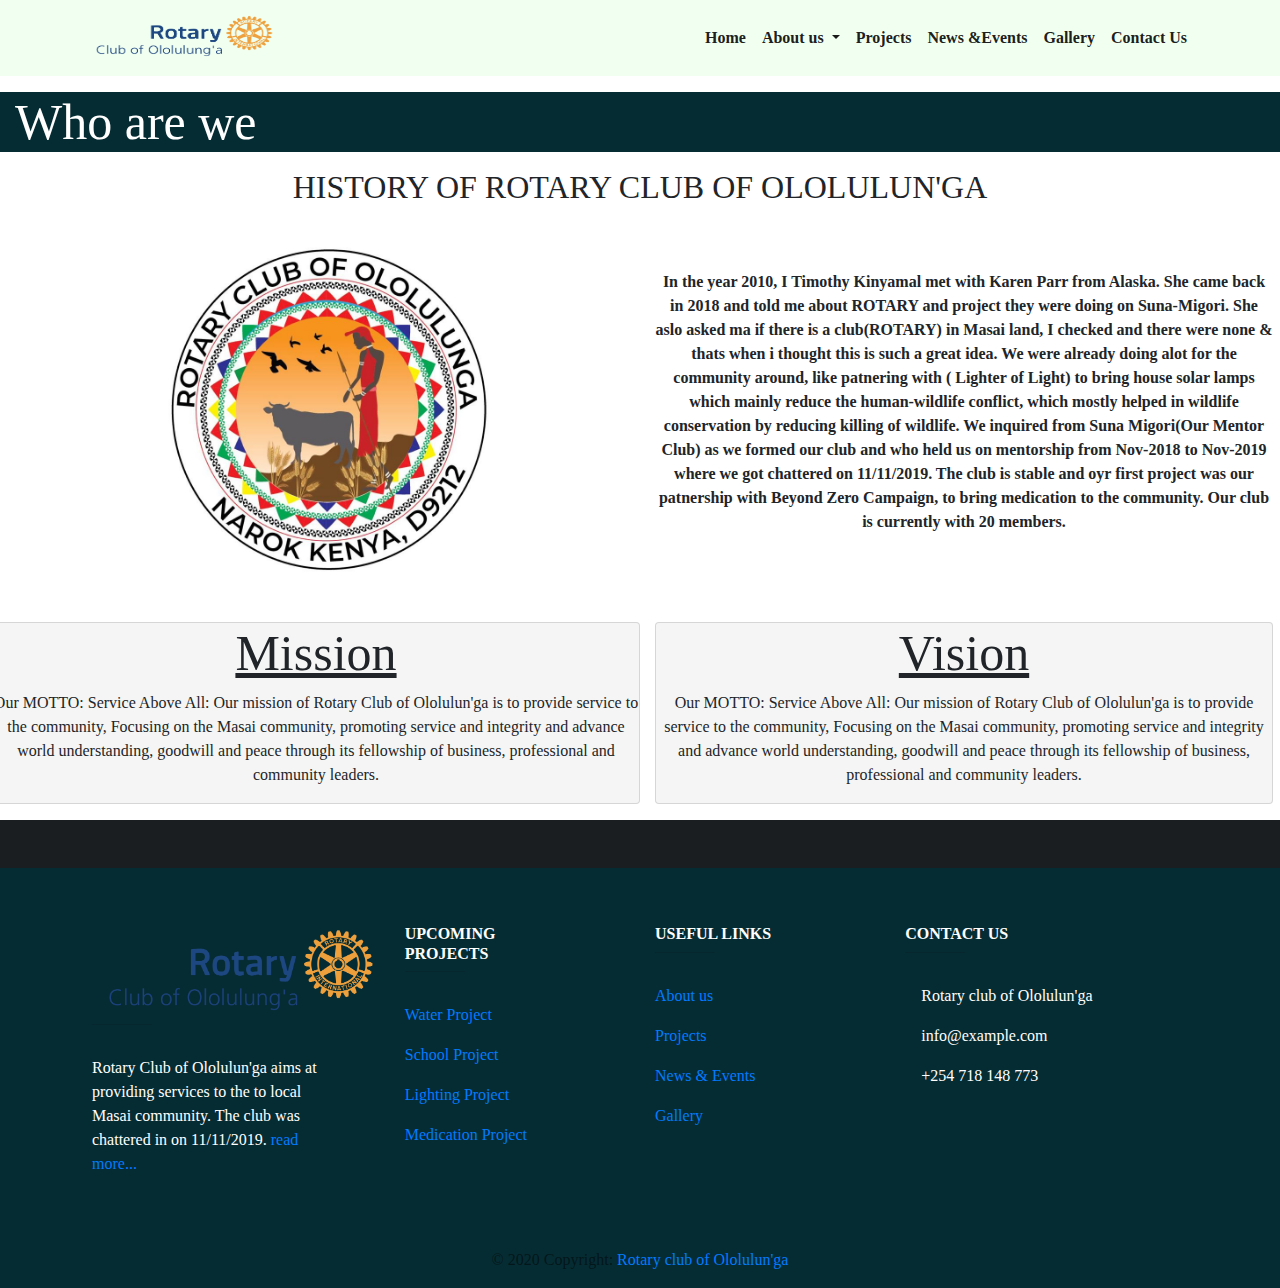
<file: RotaryProject/about_us.html>
<!DOCTYPE html>
<html lang="en">
<head>
    <meta charset="UTF-8">
    <meta name="viewport" content="width=device-width, initial-scale=1.0">
    <title>Title</title>
    <link rel="stylesheet" href="bootstrap-4.4.1-dist/css/bootstrap.css">
    <link rel="stylesheet" href="bootstrap-4.4.1-dist/css/bootstrap-grid.css">
    <link rel="stylesheet" href="bootstrap-4.4.1-dist/css/bootstrap-reboot.css">
    <link rel="stylesheet" href="css/main.css">
</head>
<body style="font-family:-apple-system, BlinkMacSystemFont">
<nav class="navbar navbar-expand-lg sticky-top navbar-light " style="font-weight: bold;">
    <div class="container">
        <a class="navbar-brand" href="#"><img src="images/Rotary.png" width="200" height="50"  alt="Logo"></a>
        <button class="navbar-toggler" type="button" data-toggle="collapse" data-target="#navbarSupportedContent" aria-controls="navbarSupportedContent" aria-expanded="false" aria-label="Toggle navigation">
            <span class="navbar-toggler-icon"></span>
        </button>
        <div class="collapse navbar-collapse" id="navbarSupportedContent">
            <ul class="navbar-nav ml-auto">
                <li class="nav-item active">
                    <a class="nav-link" href="index.html">Home <span class="sr-only">(current)</span></a>
                </li>
                <li class="nav-item active dropdown">
                    <a class="nav-link dropdown-toggle" href="#" id="navbarDropdown" role="button" data-toggle="dropdown" aria-haspopup="true" aria-expanded="false">
                        About us
                    </a>
                    <div class="dropdown-menu" aria-labelledby="navbarDropdown">
                        <a class="dropdown-item" href="about_us.html">History</a>
                        <a class="dropdown-item" href="#">Focus areas</a>
                    </div>
                </li>
                <li class="nav-item active">
                    <a class="nav-link" href="projects_initiatives.html">Projects</a>
                </li>
                <li class="nav-item active">
                    <a class="nav-link" href="news_events.html">News &Events</a>
                </li>
                <li class="nav-item active">
                    <a class="nav-link" href="gallery.html">Gallery</a>
                </li>
                <li class="nav-item active">
                    <a class="nav-link" href="contact_us.html">Contact Us</a>
                </li>
            </ul>
        </div>
    </div>
</nav>
<!--section-a-->
<section class="about-a">
    <div class="container-fluid" style="background-color: #062c33;color: white;font-family: -apple-system, BlinkMacSystemFont">
        <p>
            <h1>Who are we</h1>
        </p>
    </div>
</section>
<section class="about-b">
    <h2 style="text-align: center; text-underline: black;">HISTORY OF ROTARY CLUB OF OLOLULUN'GA</h2>
    <div class="row">
        <div class="col col-sm-6 col-md-6 col-lg-6 col-xl-6">
            <div class="pic">
                <img src="images/IMG-20200131-WA0002.jpg" alt="" style="height: 400px;width: 450px;max-height: 100%;">
                <div class="card" style="background-color: whitesmoke;">
                    <h1 style="text-align: center;"><u>Mission</u></h1>
                    <p>
                        Our MOTTO: Service Above All: Our mission of Rotary Club of Ololulun'ga is to
                        provide service to the community, Focusing on the Masai community, promoting service
                        and integrity and advance world understanding, goodwill and peace through its fellowship of business,
                        professional and community leaders.
                    </p>
                </div>
            </div>
        </div>
        <div class="col col-sm-6 col-md-6 col-lg-6 col-xl-6">
         <div class="word">
             <br>
             <br>
             <div>
                 <p style="font-size: 1em;font-weight: bold;">
                     In the year 2010, I Timothy Kinyamal met with Karen Parr from Alaska.
                     She came back in 2018 and told me about ROTARY and project they were doing on Suna-Migori.
                     She aslo asked ma if there is a club(ROTARY) in Masai land, I checked and there were none & thats
                     when i thought this is such a great idea. We were already doing alot for the community around, like
                     patnering with ( Lighter of Light) to bring house solar lamps which mainly reduce the human-wildlife
                     conflict, which mostly helped in wildlife conservation by reducing killing of wildlife. We inquired from
                     Suna Migori(Our Mentor Club) as we formed our club and who held us on mentorship from Nov-2018 to Nov-2019
                     where we got chattered on 11/11/2019. The club is stable and oyr first project was our patnership with Beyond
                     Zero Campaign, to bring medication to the community. Our club is currently with 20 members.
                 </p>
             </div>
             <br>
             <br>
             <br>
             <div class="card" style="background-color: whitesmoke;">
                 <h1 style="text-align: center;"><u>Vision</u></h1>
                 <p>
                     Our MOTTO: Service Above All: Our mission of Rotary Club of Ololulun'ga is to
                     provide service to the community, Focusing on the Masai community, promoting service
                     and integrity and advance world understanding, goodwill and peace through its fellowship of business,
                     professional and community leaders.
                 </p>
             </div>
         </div>
        </div>
    </div>
</section>
<section class="footer">
    <!-- Footer -->
    <footer class="page-footer font-small lighten-5">

        <div style="background-color: #1b1e21;">
            <div class="container">

                <!-- Grid row-->
                <div class="row py-4 d-flex align-items-center">

                    <!-- Grid column -->
                    <div class="col-md-6 col-lg-5 text-center text-md-left mb-4 mb-md-0">
                    </div>
                    <!-- Grid column -->

                </div>
                <!-- Grid row-->

            </div>
        </div>

        <!-- Footer Links -->
        <div class="container text-center text-md-left mt-5">

            <!-- Grid row -->
            <div class="row mt-3 dark-grey-text">

                <!-- Grid column -->
                <div class="col-md-3 col-lg-4 col-xl-3 mb-4">

                    <!-- Content -->
                    <h6 class="text-uppercase font-weight-bold"><img src="images/Rotary.png" width="300" height="100" alt="" style="float: left;"></h6>
                    <hr class="teal accent-3 mb-4 mt-0 d-inline-block mx-auto" style="width: 60px;">
                    <p>Rotary Club of Ololulun'ga aims at providing services to the to local Masai community.
                        The club was chattered in on 11/11/2019. <a href="about_us.html">read more...</a></p>

                </div>
                <!-- Grid column -->

                <!-- Grid column -->
                <div class="col-md-2 col-lg-2 col-xl-2 mx-auto mb-4">

                    <!-- Links -->
                    <h6 class="text-uppercase font-weight-bold">UPCOMING PROJECTS</h6>
                    <hr class="teal accent-3 mb-4 mt-0 d-inline-block mx-auto" style="width: 60px;">
                    <p>
                        <a class="dark-grey-text" href="projects_initiatives.html">Water Project</a>
                    </p>
                    <p>
                        <a class="dark-grey-text" href="projects_initiatives.html">School Project</a>
                    </p>
                    <p>
                        <a class="dark-grey-text" href="projects_initiatives.html">Lighting Project</a>
                    </p>
                    <p>
                        <a class="dark-grey-text" href="projects_initiatives.html">Medication Project</a>
                    </p>

                </div>
                <!-- Grid column -->

                <!-- Grid column -->
                <div class="col-md-3 col-lg-2 col-xl-2 mx-auto mb-4">

                    <!-- Links -->
                    <h6 class="text-uppercase font-weight-bold">Useful links</h6>
                    <hr class="teal accent-3 mb-4 mt-0 d-inline-block mx-auto" style="width: 60px;">
                    <p>
                        <a class="dark-grey-text" href="about_us.html">About us</a>
                    </p>
                    <p>
                        <a class="dark-grey-text" href="projects_initiatives.html">Projects</a>
                    </p>
                    <p>
                        <a class="dark-grey-text" href="news_events.html">News & Events</a>
                    </p>
                    <p>
                        <a class="dark-grey-text" href="gallery.html">Gallery</a>
                    </p>

                </div>
                <!-- Grid column -->

                <!-- Grid column -->
                <div class="col-md-4 col-lg-3 col-xl-3 mx-auto mb-md-0 mb-4">

                    <!-- Links -->
                    <h6 class="text-uppercase font-weight-bold">Contact us</h6>
                    <hr class="teal accent-3 mb-4 mt-0 d-inline-block mx-auto" style="width: 60px;">
                    <p>
                        <i class="fa-home mr-3"></i>Rotary club of Ololulun'ga</p>
                    <p>
                        <i class="fa-envelope mr-3"></i> info@example.com</p>
                    <p>
                        <i class="fa-phone mr-3"></i> +254 718 148 773</p>
                </div>
                <!-- Grid column -->

            </div>
            <!-- Grid row -->

        </div>
        <!-- Footer Links -->

        <!-- Copyright -->
        <div class="footer-copyright text-center text-black-50 py-3">© 2020 Copyright:
            <a class="dark-grey-text" href="index.html">Rotary club of Ololulun'ga</a>
        </div>
        <!-- Copyright -->

    </footer>
    <!-- Footer -->
</section>
</body>
</html>
</file>
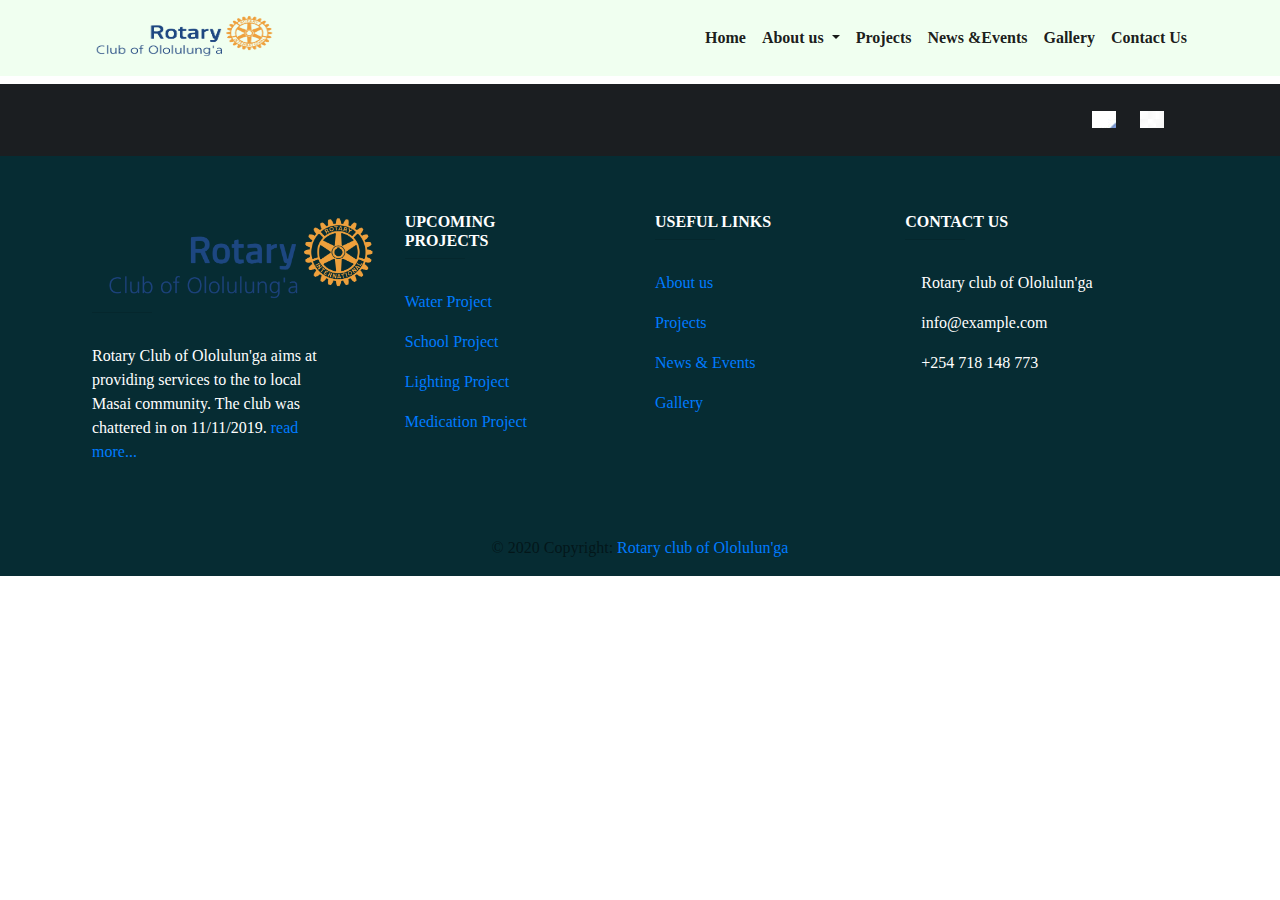
<file: RotaryProject/attributes.html>
<!DOCTYPE html>
<html lang="en">
<head>
    <meta charset="UTF-8">
    <meta name="viewport" content="width=device-width, initial-scale=1.0">
    <title>Title</title>
    <link rel="stylesheet" href="bootstrap-4.4.1-dist/css/bootstrap.css">
    <link rel="stylesheet" href="bootstrap-4.4.1-dist/css/bootstrap-grid.css">
    <link rel="stylesheet" href="bootstrap-4.4.1-dist/css/bootstrap-reboot.css">
    <link rel="stylesheet" href="css/main.css">
</head>
<body style="font-family:-apple-system, BlinkMacSystemFont" class="expand-lg">
<nav class="navbar navbar-expand-lg sticky-top navbar-light " style="font-weight: bold;">
    <div class="container">
        <a class="navbar-brand" href="#"><img src="images/Rotary.png" width="200" height="50"  alt="Logo"></a>
        <button class="navbar-toggler" type="button" data-toggle="collapse" data-target="#navbarSupportedContent" aria-controls="navbarSupportedContent" aria-expanded="false" aria-label="Toggle navigation">
            <span class="navbar-toggler-icon"></span>
        </button>
        <div class="collapse navbar-collapse" id="navbarSupportedContent">
            <ul class="navbar-nav ml-auto">
                <li class="nav-item active">
                    <a class="nav-link" href="index.html">Home <span class="sr-only">(current)</span></a>
                </li>
                <li class="nav-item active dropdown">
                    <a class="nav-link dropdown-toggle" href="#" id="navbarDropdown" role="button" data-toggle="dropdown" aria-haspopup="true" aria-expanded="false">
                        About us
                    </a>
                    <div class="dropdown-menu" aria-labelledby="navbarDropdown">
                        <a class="dropdown-item" href="about_us.html">History</a>
                        <a class="dropdown-item" href="#">Focus areas</a>
                    </div>
                </li>
                <li class="nav-item active">
                    <a class="nav-link" href="projects_initiatives.html">Projects</a>
                </li>
                <li class="nav-item active">
                    <a class="nav-link" href="news_events.html">News &Events</a>
                </li>
                <li class="nav-item active">
                    <a class="nav-link" href="gallery.html">Gallery</a>
                </li>
                <li class="nav-item active">
                    <a class="nav-link" href="contact_us.html">Contact Us</a>
                </li>
            </ul>
        </div>
    </div>
</nav>
<section class="footer">
    <!-- Footer -->
    <footer class="page-footer font-small lighten-5">

        <div style="background-color: #1b1e21;">
            <div class="container">

                <!-- Grid row-->
                <div class="row py-4 d-flex align-items-center">

                    <!-- Grid column -->
                    <div class="col-md-6 col-lg-5 text-center text-md-left mb-4 mb-md-0">
                    </div>
                    <!-- Grid column -->

                    <!-- Grid column -->
                    <div class="col-md-6 col-lg-7 text-center text-md-right">

                        <!-- Facebook -->
                        <a class="fb-ic">
                            <i class="fab fa-facebook-f white-text mr-4"> </i>
                        </a>
                        <!-- Twitter -->
                        <a class="tw-ic">
                            <i class="fab fa-twitter white-text mr-4"> </i>
                        </a>
                        <!-- Google +-->
                        <a class="gplus-ic">
                            <i class="fab fa-google-plus-g white-text mr-4"> </i>
                        </a>
                        <!--Linkedin -->
                        <a class="li-ic">
                            <i class="fab fa-linkedin-in white-text mr-4"> </i>
                        </a>
                        <!--Instagram-->
                        <a class="ins-ic">
                            <i class="fab fa-instagram white-text"> </i>
                        </a>

                    </div>
                    <!-- Grid column -->

                </div>
                <!-- Grid row-->

            </div>
        </div>

        <!-- Footer Links -->
        <div class="container text-center text-md-left mt-5">

            <!-- Grid row -->
            <div class="row mt-3 dark-grey-text">

                <!-- Grid column -->
                <div class="col-md-3 col-lg-4 col-xl-3 mb-4">

                    <!-- Content -->
                    <h6 class="text-uppercase font-weight-bold"><img src="images/Rotary.png" width="300" height="100" alt="" style="float: left;"></h6>
                    <hr class="teal accent-3 mb-4 mt-0 d-inline-block mx-auto" style="width: 60px;">
                    <p>Rotary Club of Ololulun'ga aims at providing services to the to local Masai community.
                        The club was chattered in on 11/11/2019. <a href="about_us.html">read more...</a></p>

                </div>
                <!-- Grid column -->

                <!-- Grid column -->
                <div class="col-md-2 col-lg-2 col-xl-2 mx-auto mb-4">

                    <!-- Links -->
                    <h6 class="text-uppercase font-weight-bold">UPCOMING PROJECTS</h6>
                    <hr class="teal accent-3 mb-4 mt-0 d-inline-block mx-auto" style="width: 60px;">
                    <p>
                        <a class="dark-grey-text" href="projects_initiatives.html">Water Project</a>
                    </p>
                    <p>
                        <a class="dark-grey-text" href="projects_initiatives.html">School Project</a>
                    </p>
                    <p>
                        <a class="dark-grey-text" href="projects_initiatives.html">Lighting Project</a>
                    </p>
                    <p>
                        <a class="dark-grey-text" href="projects_initiatives.html">Medication Project</a>
                    </p>

                </div>
                <!-- Grid column -->

                <!-- Grid column -->
                <div class="col-md-3 col-lg-2 col-xl-2 mx-auto mb-4">

                    <!-- Links -->
                    <h6 class="text-uppercase font-weight-bold">Useful links</h6>
                    <hr class="teal accent-3 mb-4 mt-0 d-inline-block mx-auto" style="width: 60px;">
                    <p>
                        <a class="dark-grey-text" href="about_us.html">About us</a>
                    </p>
                    <p>
                        <a class="dark-grey-text" href="projects_initiatives.html">Projects</a>
                    </p>
                    <p>
                        <a class="dark-grey-text" href="news_events.html">News & Events</a>
                    </p>
                    <p>
                        <a class="dark-grey-text" href="gallery.html">Gallery</a>
                    </p>

                </div>
                <!-- Grid column -->

                <!-- Grid column -->
                <div class="col-md-4 col-lg-3 col-xl-3 mx-auto mb-md-0 mb-4">

                    <!-- Links -->
                    <h6 class="text-uppercase font-weight-bold">Contact us</h6>
                    <hr class="teal accent-3 mb-4 mt-0 d-inline-block mx-auto" style="width: 60px;">
                    <p>
                        <i class="fa-home mr-3"></i>Rotary club of Ololulun'ga</p>
                    <p>
                        <i class="fa-envelope mr-3"></i> info@example.com</p>
                    <p>
                        <i class="fa-phone mr-3"></i> +254 718 148 773</p>
                </div>
                <!-- Grid column -->

            </div>
            <!-- Grid row -->

        </div>
        <!-- Footer Links -->

        <!-- Copyright -->
        <div class="footer-copyright text-center text-black-50 py-3">© 2020 Copyright:
            <a class="dark-grey-text" href="index.html">Rotary club of Ololulun'ga</a>
        </div>
        <!-- Copyright -->

    </footer>
    <!-- Footer -->
</section>
</body>
</html>
</file>
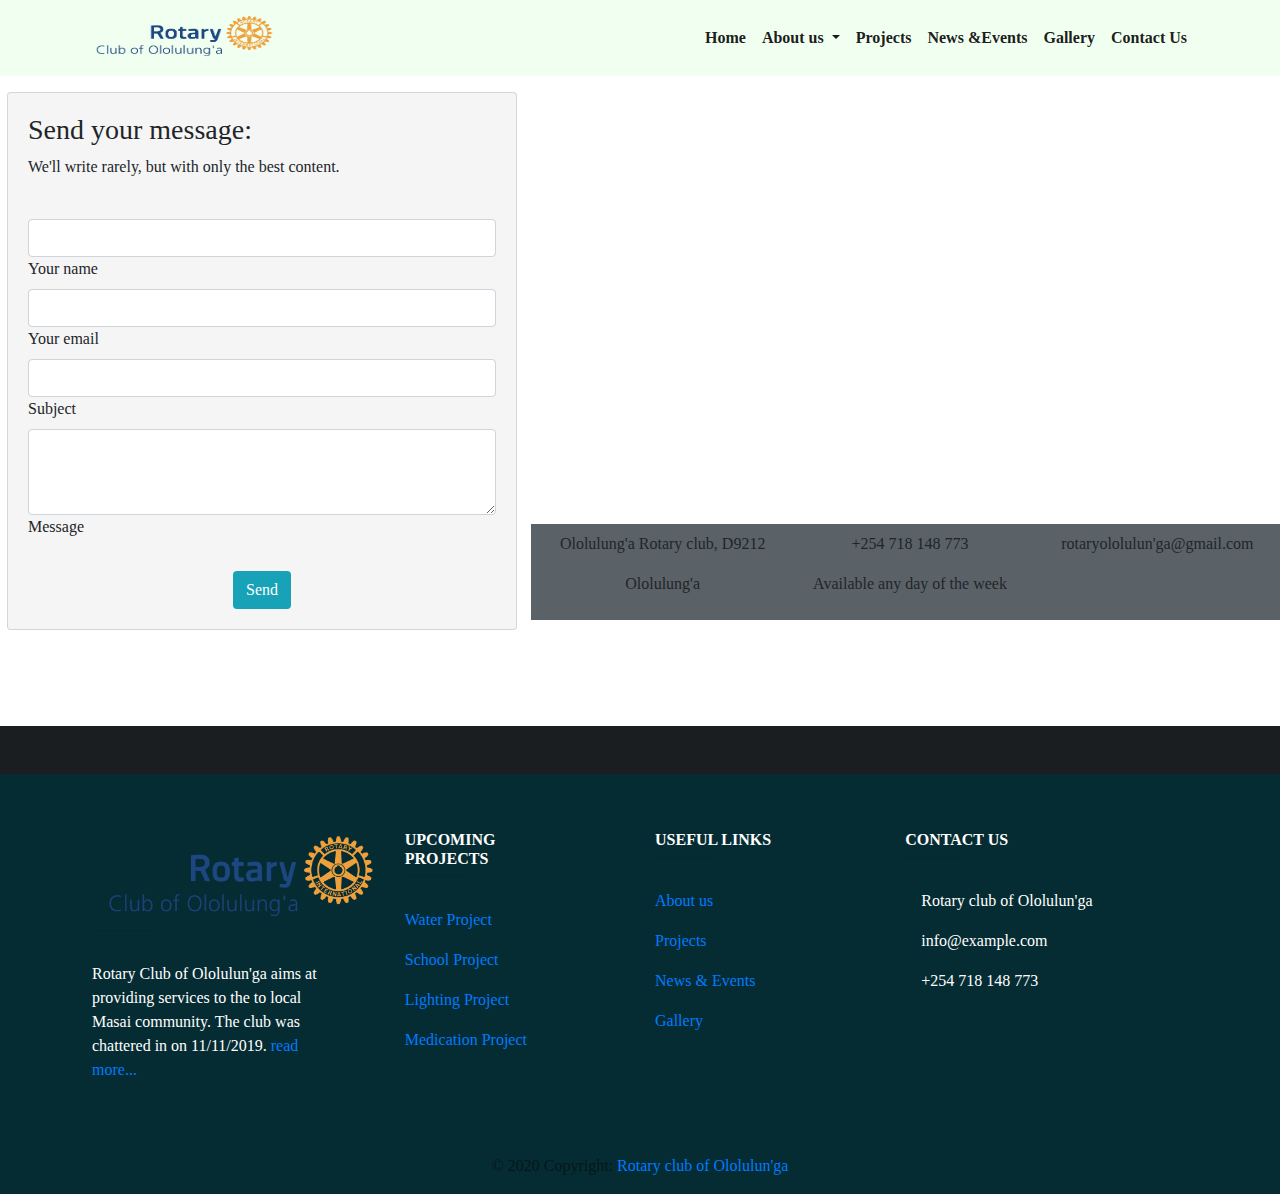
<file: RotaryProject/contact_us.html>
<!DOCTYPE html>
<html lang="en">
<head>
    <meta charset="UTF-8">
    <meta name="viewport" content="width=device-width, initial-scale=1.0">
    <title>Home</title>
    <link rel="stylesheet" href="bootstrap-4.4.1-dist/css/bootstrap.css">
    <link rel="stylesheet" href="bootstrap-4.4.1-dist/css/bootstrap-grid.css">
    <link rel="stylesheet" href="bootstrap-4.4.1-dist/css/bootstrap-reboot.css">
    <link rel="stylesheet" href="css/main.css">
    <style>
        /* Set the size of the div element that contains the map */
        #map {
            height: 400px;  /* The height is 400 pixels */
            width: 100%;  /* The width is the width of the web page */
        }
    </style>
</head>
<body style="font-family:-apple-system, BlinkMacSystemFont" class="expand-lg">
<nav class="navbar navbar-expand-lg sticky-top navbar-light " style="font-weight: bold;">
    <div class="container">
        <a class="navbar-brand" href="#"><img src="images/Rotary.png" width="200" height="50"  alt="Logo"></a>
        <button class="navbar-toggler" type="button" data-toggle="collapse" data-target="#navbarSupportedContent" aria-controls="navbarSupportedContent" aria-expanded="false" aria-label="Toggle navigation">
            <span class="navbar-toggler-icon"></span>
        </button>
        <div class="collapse navbar-collapse" id="navbarSupportedContent">
            <ul class="navbar-nav ml-auto">
                <li class="nav-item active">
                    <a class="nav-link" href="index.html">Home <span class="sr-only">(current)</span></a>
                </li>
                <li class="nav-item active dropdown">
                    <a class="nav-link dropdown-toggle" href="#" id="navbarDropdown" role="button" data-toggle="dropdown" aria-haspopup="true" aria-expanded="false">
                        About us
                    </a>
                    <div class="dropdown-menu" aria-labelledby="navbarDropdown">
                        <a class="dropdown-item" href="about_us.html">History</a>
                        <a class="dropdown-item" href="#">Focus areas</a>
                    </div>
                </li>
                <li class="nav-item active">
                    <a class="nav-link" href="projects_initiatives.html">Projects</a>
                </li>
                <li class="nav-item active">
                    <a class="nav-link" href="news_events.html">News &Events</a>
                </li>
                <li class="nav-item active">
                    <a class="nav-link" href="gallery.html">Gallery</a>
                </li>
                <li class="nav-item active">
                    <a class="nav-link" href="contact_us.html">Contact Us</a>
                </li>
            </ul>
        </div>
    </div>
</nav>
<section>
    <!--Section: Contact v.1-->
    <section class="section pb-5">
        <div class="row">

            <!--Grid column-->
            <div class="col-lg-5 mb-4">

                <!--Form with header-->
                <div class="card" style="background-color:whitesmoke;">

                    <div class="card-body">
                        <!--Header-->
                        <div class="form-header blue accent-1">
                            <h3><i class="fas fa-envelope"></i> Send your message:</h3>
                        </div>

                        <p>We'll write rarely, but with only the best content.</p>
                        <br>

                        <!--Body-->
                        <div class="md-form">
                            <i class="fas fa-user prefix grey-text"></i>
                            <input type="text" id="form-name" class="form-control">
                            <label for="form-name">Your name</label>
                        </div>

                        <div class="md-form">
                            <i class="fas fa-envelope prefix grey-text"></i>
                            <input type="email" id="form-email" class="form-control">
                            <label for="form-email">Your email</label>
                        </div>

                        <div class="md-form">
                            <i class="fas fa-tag prefix grey-text"></i>
                            <input type="text" id="form-Subject" class="form-control">
                            <label for="form-Subject">Subject</label>
                        </div>

                        <div class="md-form">
                            <i class="fas fa-pencil-alt prefix grey-text"></i>
                            <textarea id="form-text" class="form-control md-textarea" rows="3"></textarea>
                            <label for="form-text">Message</label>
                        </div>

                        <div class="text-center mt-4">
                            <button class="btn btn-light-blue bg-info" style="color:white;">Send</button>
                        </div>

                    </div>

                </div>
                <!--Form with header-->

            </div>
            <!--Grid column-->

            <!--Grid column-->
            <div class="col-lg-7" >

                <!--Google map-->
                <div id="map-container-google-11" class="z-depth-1-half map-container-6" style="height: 400px">
                    <iframe src="https://maps.google.com/maps?q=new%20delphi&t=&z=13&ie=UTF8&iwloc=&output=embed"
                            frameborder="0" style="border:0" allowfullscreen></iframe>
                </div>

                <br>
                <!--Buttons-->
                <div class="row text-center" style="background-color: #5a6268">
                    <div class="col-md-4">
                        <a class="btn-floating blue accent-1"><i class="fas fa-map-marker-alt"></i></a>
                        <p>Ololulung'a Rotary club, D9212</p>
                        <p>Ololulung'a</p>
                    </div>

                    <div class="col-md-4">
                        <a class="btn-floating blue accent-1"><i class="fas fa-phone"></i></a>
                        <p>+254 718 148 773</p>
                        <p>Available any day of the week</p>
                    </div>

                    <div class="col-md-4">
                        <a class="btn-floating blue accent-1"><i class="fas fa-envelope"></i></a>
                        <p>rotaryololulun'ga@gmail.com</p>
                    </div>
                </div>

            </div>
            <!--Grid column-->

        </div>

    </section>
    <!--Section: Contact v.1-->
</section>
<section class="footer">
    <!-- Footer -->
    <footer class="page-footer font-small lighten-5">

        <div style="background-color: #1b1e21;">
            <div class="container">

                <!-- Grid row-->
                <div class="row py-4 d-flex align-items-center">

                    <!-- Grid column -->
                    <div class="col-md-6 col-lg-5 text-center text-md-left mb-4 mb-md-0">
                    </div>
                    <!-- Grid column -->
                </div>
                <!-- Grid row-->

            </div>
        </div>

        <!-- Footer Links -->
        <div class="container text-center text-md-left mt-5">

            <!-- Grid row -->
            <div class="row mt-3 dark-grey-text">

                <!-- Grid column -->
                <div class="col-md-3 col-lg-4 col-xl-3 mb-4">

                    <!-- Content -->
                    <h6 class="text-uppercase font-weight-bold"><img src="images/Rotary.png" width="300" height="100" alt="" style="float: left;"></h6>
                    <hr class="teal accent-3 mb-4 mt-0 d-inline-block mx-auto" style="width: 60px;">
                    <p>Rotary Club of Ololulun'ga aims at providing services to the to local Masai community.
                        The club was chattered in on 11/11/2019. <a href="about_us.html">read more...</a></p>

                </div>
                <!-- Grid column -->

                <!-- Grid column -->
                <div class="col-md-2 col-lg-2 col-xl-2 mx-auto mb-4">

                    <!-- Links -->
                    <h6 class="text-uppercase font-weight-bold">UPCOMING PROJECTS</h6>
                    <hr class="teal accent-3 mb-4 mt-0 d-inline-block mx-auto" style="width: 60px;">
                    <p>
                        <a class="dark-grey-text" href="projects_initiatives.html">Water Project</a>
                    </p>
                    <p>
                        <a class="dark-grey-text" href="projects_initiatives.html">School Project</a>
                    </p>
                    <p>
                        <a class="dark-grey-text" href="projects_initiatives.html">Lighting Project</a>
                    </p>
                    <p>
                        <a class="dark-grey-text" href="projects_initiatives.html">Medication Project</a>
                    </p>

                </div>
                <!-- Grid column -->

                <!-- Grid column -->
                <div class="col-md-3 col-lg-2 col-xl-2 mx-auto mb-4">

                    <!-- Links -->
                    <h6 class="text-uppercase font-weight-bold">Useful links</h6>
                    <hr class="teal accent-3 mb-4 mt-0 d-inline-block mx-auto" style="width: 60px;">
                    <p>
                        <a class="dark-grey-text" href="about_us.html">About us</a>
                    </p>
                    <p>
                        <a class="dark-grey-text" href="projects_initiatives.html">Projects</a>
                    </p>
                    <p>
                        <a class="dark-grey-text" href="news_events.html">News & Events</a>
                    </p>
                    <p>
                        <a class="dark-grey-text" href="gallery.html">Gallery</a>
                    </p>

                </div>
                <!-- Grid column -->

                <!-- Grid column -->
                <div class="col-md-4 col-lg-3 col-xl-3 mx-auto mb-md-0 mb-4">

                    <!-- Links -->
                    <h6 class="text-uppercase font-weight-bold">Contact us</h6>
                    <hr class="teal accent-3 mb-4 mt-0 d-inline-block mx-auto" style="width: 60px;">
                    <p>
                        <i class="fa-home mr-3"></i>Rotary club of Ololulun'ga</p>
                    <p>
                        <i class="fa-envelope mr-3"></i> info@example.com</p>
                    <p>
                        <i class="fa-phone mr-3"></i> +254 718 148 773</p>
                </div>
                <!-- Grid column -->

            </div>
            <!-- Grid row -->

        </div>
        <!-- Footer Links -->

        <!-- Copyright -->
        <div class="footer-copyright text-center text-black-50 py-3">© 2020 Copyright:
            <a class="dark-grey-text" href="index.html">Rotary club of Ololulun'ga</a>
        </div>
        <!-- Copyright -->

    </footer>
    <!-- Footer -->
</section>
</body>
</html>
</file>
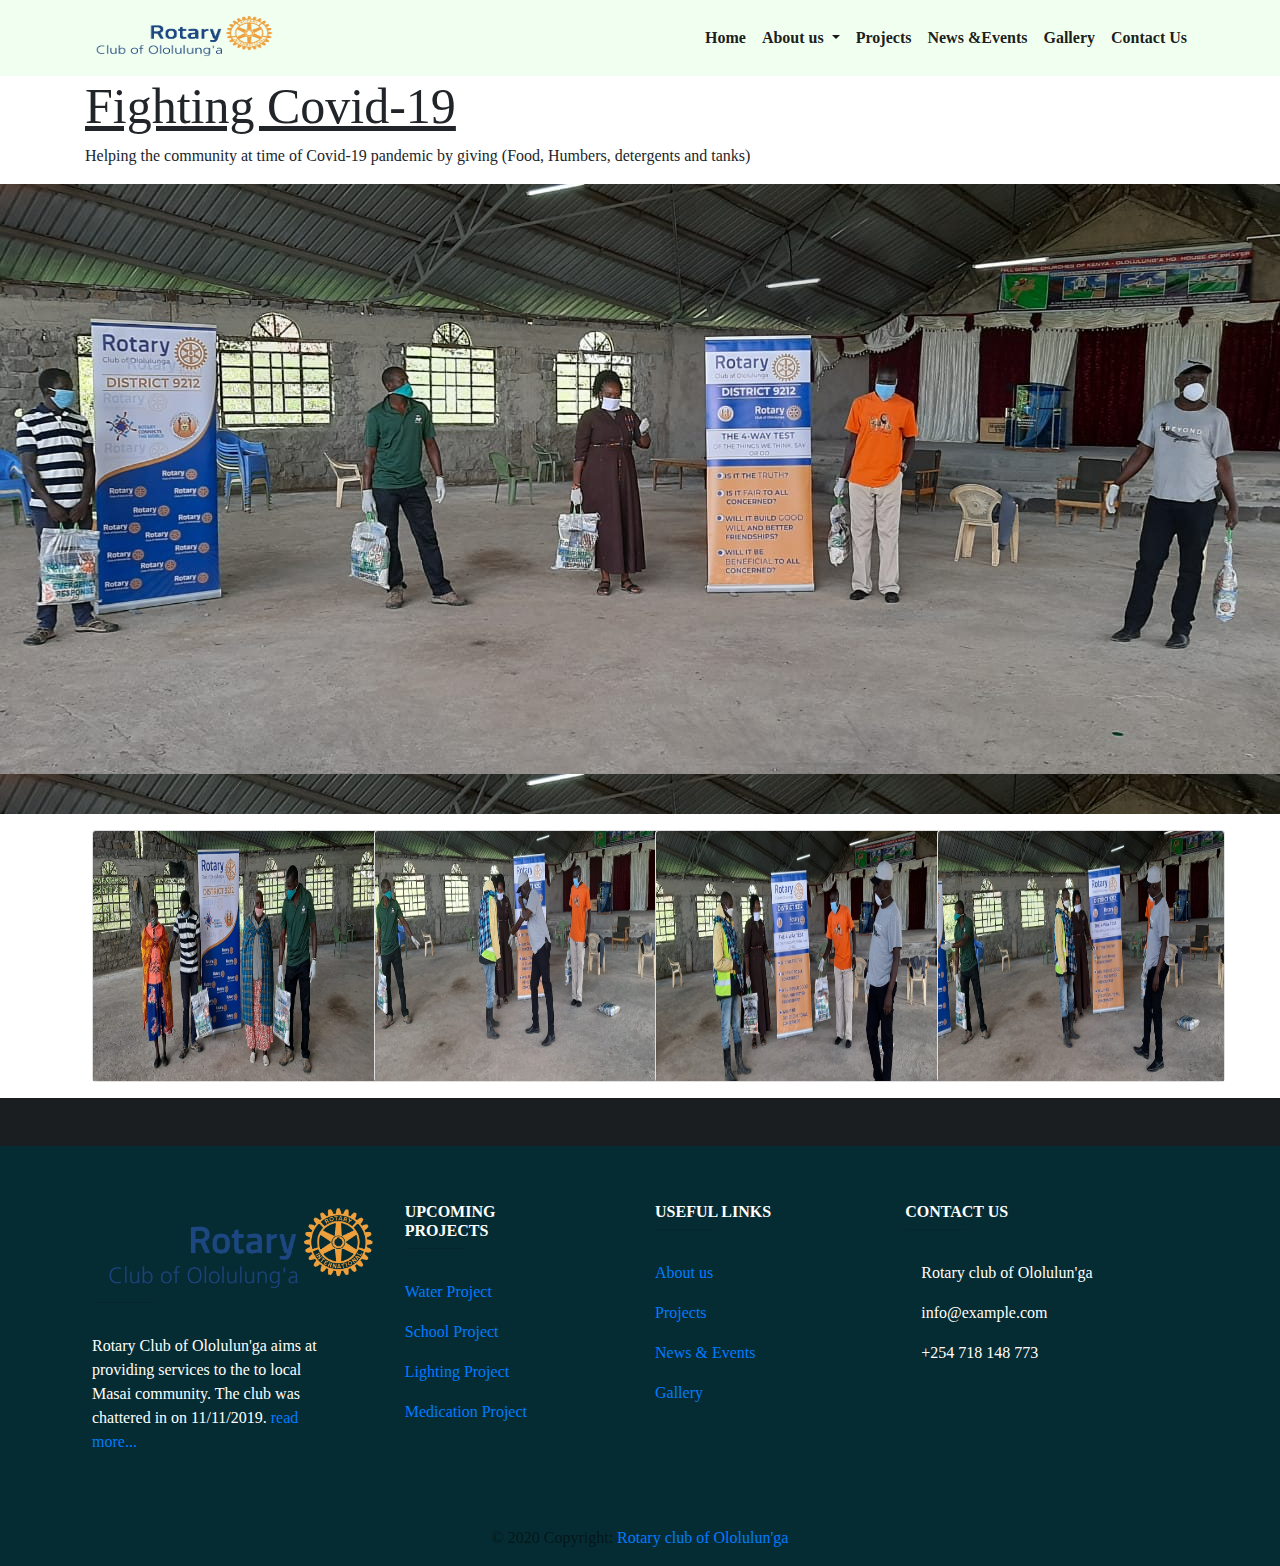
<file: RotaryProject/news_events.html>
<!DOCTYPE html>
<html lang="en">
<head>
    <meta charset="UTF-8">
    <meta name="viewport" content="width=device-width, initial-scale=1.0">
    <title>Title</title>
    <link rel="stylesheet" href="bootstrap-4.4.1-dist/css/bootstrap.css">
    <link rel="stylesheet" href="bootstrap-4.4.1-dist/css/bootstrap-grid.css">
    <link rel="stylesheet" href="bootstrap-4.4.1-dist/css/bootstrap-reboot.css">
    <link rel="stylesheet" href="css/main.css">
</head>
<body style="font-family:-apple-system, BlinkMacSystemFont" class="expand-lg">
<nav class="navbar navbar-expand-lg sticky-top navbar-light " style="font-weight: bold;">
    <div class="container">
        <a class="navbar-brand" href="#"><img src="images/Rotary.png" width="200" height="50"  alt="Logo"></a>
        <button class="navbar-toggler" type="button" data-toggle="collapse" data-target="#navbarSupportedContent" aria-controls="navbarSupportedContent" aria-expanded="false" aria-label="Toggle navigation">
            <span class="navbar-toggler-icon"></span>
        </button>
        <div class="collapse navbar-collapse" id="navbarSupportedContent">
            <ul class="navbar-nav ml-auto">
                <li class="nav-item active">
                    <a class="nav-link" href="index.html">Home <span class="sr-only">(current)</span></a>
                </li>
                <li class="nav-item active dropdown">
                    <a class="nav-link dropdown-toggle" href="#" id="navbarDropdown" role="button" data-toggle="dropdown" aria-haspopup="true" aria-expanded="false">
                        About us
                    </a>
                    <div class="dropdown-menu" aria-labelledby="navbarDropdown">
                        <a class="dropdown-item" href="about_us.html">History</a>
                        <a class="dropdown-item" href="#">Focus areas</a>
                    </div>
                </li>
                <li class="nav-item active">
                    <a class="nav-link" href="projects_initiatives.html">Projects</a>
                </li>
                <li class="nav-item active">
                    <a class="nav-link" href="news_events.html">News &Events</a>
                </li>
                <li class="nav-item active">
                    <a class="nav-link" href="gallery.html">Gallery</a>
                </li>
                <li class="nav-item active">
                    <a class="nav-link" href="contact_us.html">Contact Us</a>
                </li>
            </ul>
        </div>
    </div>
</nav>
<section>
    <div class="container">
        <h1><u>Fighting Covid-19</u></h1>
        <p>Helping the community at time of Covid-19 pandemic by giving (Food, Humbers, detergents and tanks)</p>
    </div>
</section>
<section class="news-1">
</section>
<section>
    <div class="container">
        <div class="row" style="border: black;">
            <div class="col col-sm-3 col-md-3 col-lg-3 col-xl-3">
                <div class="card" style="width: 18rem;">
                    <img src="images/IMG-20200429-WA0081.jpg" class="card-img-top" alt="..." style="height: 250px;">
                </div>
            </div>
            <br>
            <div class="col col-sm-3 col-md-3 col-lg-3 col-xl-3">
                <div class="card" style="width: 18rem;">
                    <img src="images/IMG-20200429-WA0076.jpg" class="card-img-top" alt="..." style="height: 250px;">
                </div>
            </div>
            <br>
            <div class="col col-sm-3 col-md-3 col-lg-3 col-xl-3">
                <div class="card" style="width: 18rem;">
                    <img src="images/IMG-20200429-WA0078.jpg" class="card-img-top" alt="..." style="height: 250px;">
                </div>
            </div>
            <br>
            <div class="col col-sm-3 col-md-3 col-lg-3 col-xl-3">
                <div class="card" style="width: 18rem;">
                    <img src="images/IMG-20200429-WA0077.jpg" class="card-img-top" alt="..." style="height: 250px;">
                </div>
            </div>
        </div>
    </div>
</section>
<section class="footer">
    <!-- Footer -->
    <footer class="page-footer font-small lighten-5">

        <div style="background-color: #1b1e21;">
            <div class="container">

                <!-- Grid row-->
                <div class="row py-4 d-flex align-items-center">

                    <!-- Grid column -->
                    <div class="col-md-6 col-lg-5 text-center text-md-left mb-4 mb-md-0">
                    </div>
                    <!-- Grid column -->
                </div>
                <!-- Grid row-->

            </div>
        </div>

        <!-- Footer Links -->
        <div class="container text-center text-md-left mt-5">

            <!-- Grid row -->
            <div class="row mt-3 dark-grey-text">

                <!-- Grid column -->
                <div class="col-md-3 col-lg-4 col-xl-3 mb-4">

                    <!-- Content -->
                    <h6 class="text-uppercase font-weight-bold"><img src="images/Rotary.png" width="300" height="100" alt="" style="float: left;"></h6>
                    <hr class="teal accent-3 mb-4 mt-0 d-inline-block mx-auto" style="width: 60px;">
                    <p>Rotary Club of Ololulun'ga aims at providing services to the to local Masai community.
                        The club was chattered in on 11/11/2019. <a href="about_us.html">read more...</a></p>

                </div>
                <!-- Grid column -->

                <!-- Grid column -->
                <div class="col-md-2 col-lg-2 col-xl-2 mx-auto mb-4">

                    <!-- Links -->
                    <h6 class="text-uppercase font-weight-bold">UPCOMING PROJECTS</h6>
                    <hr class="teal accent-3 mb-4 mt-0 d-inline-block mx-auto" style="width: 60px;">
                    <p>
                        <a class="dark-grey-text" href="projects_initiatives.html">Water Project</a>
                    </p>
                    <p>
                        <a class="dark-grey-text" href="projects_initiatives.html">School Project</a>
                    </p>
                    <p>
                        <a class="dark-grey-text" href="projects_initiatives.html">Lighting Project</a>
                    </p>
                    <p>
                        <a class="dark-grey-text" href="projects_initiatives.html">Medication Project</a>
                    </p>

                </div>
                <!-- Grid column -->

                <!-- Grid column -->
                <div class="col-md-3 col-lg-2 col-xl-2 mx-auto mb-4">

                    <!-- Links -->
                    <h6 class="text-uppercase font-weight-bold">Useful links</h6>
                    <hr class="teal accent-3 mb-4 mt-0 d-inline-block mx-auto" style="width: 60px;">
                    <p>
                        <a class="dark-grey-text" href="about_us.html">About us</a>
                    </p>
                    <p>
                        <a class="dark-grey-text" href="projects_initiatives.html">Projects</a>
                    </p>
                    <p>
                        <a class="dark-grey-text" href="news_events.html">News & Events</a>
                    </p>
                    <p>
                        <a class="dark-grey-text" href="gallery.html">Gallery</a>
                    </p>

                </div>
                <!-- Grid column -->

                <!-- Grid column -->
                <div class="col-md-4 col-lg-3 col-xl-3 mx-auto mb-md-0 mb-4">

                    <!-- Links -->
                    <h6 class="text-uppercase font-weight-bold">Contact us</h6>
                    <hr class="teal accent-3 mb-4 mt-0 d-inline-block mx-auto" style="width: 60px;">
                    <p>
                        <i class="fa-home mr-3"></i>Rotary club of Ololulun'ga</p>
                    <p>
                        <i class="fa-envelope mr-3"></i> info@example.com</p>
                    <p>
                        <i class="fa-phone mr-3"></i> +254 718 148 773</p>
                </div>
                <!-- Grid column -->

            </div>
            <!-- Grid row -->

        </div>
        <!-- Footer Links -->

        <!-- Copyright -->
        <div class="footer-copyright text-center text-black-50 py-3">© 2020 Copyright:
            <a class="dark-grey-text" href="index.html">Rotary club of Ololulun'ga</a>
        </div>
        <!-- Copyright -->

    </footer>
    <!-- Footer -->
</section>
</body>
</html>
</file>
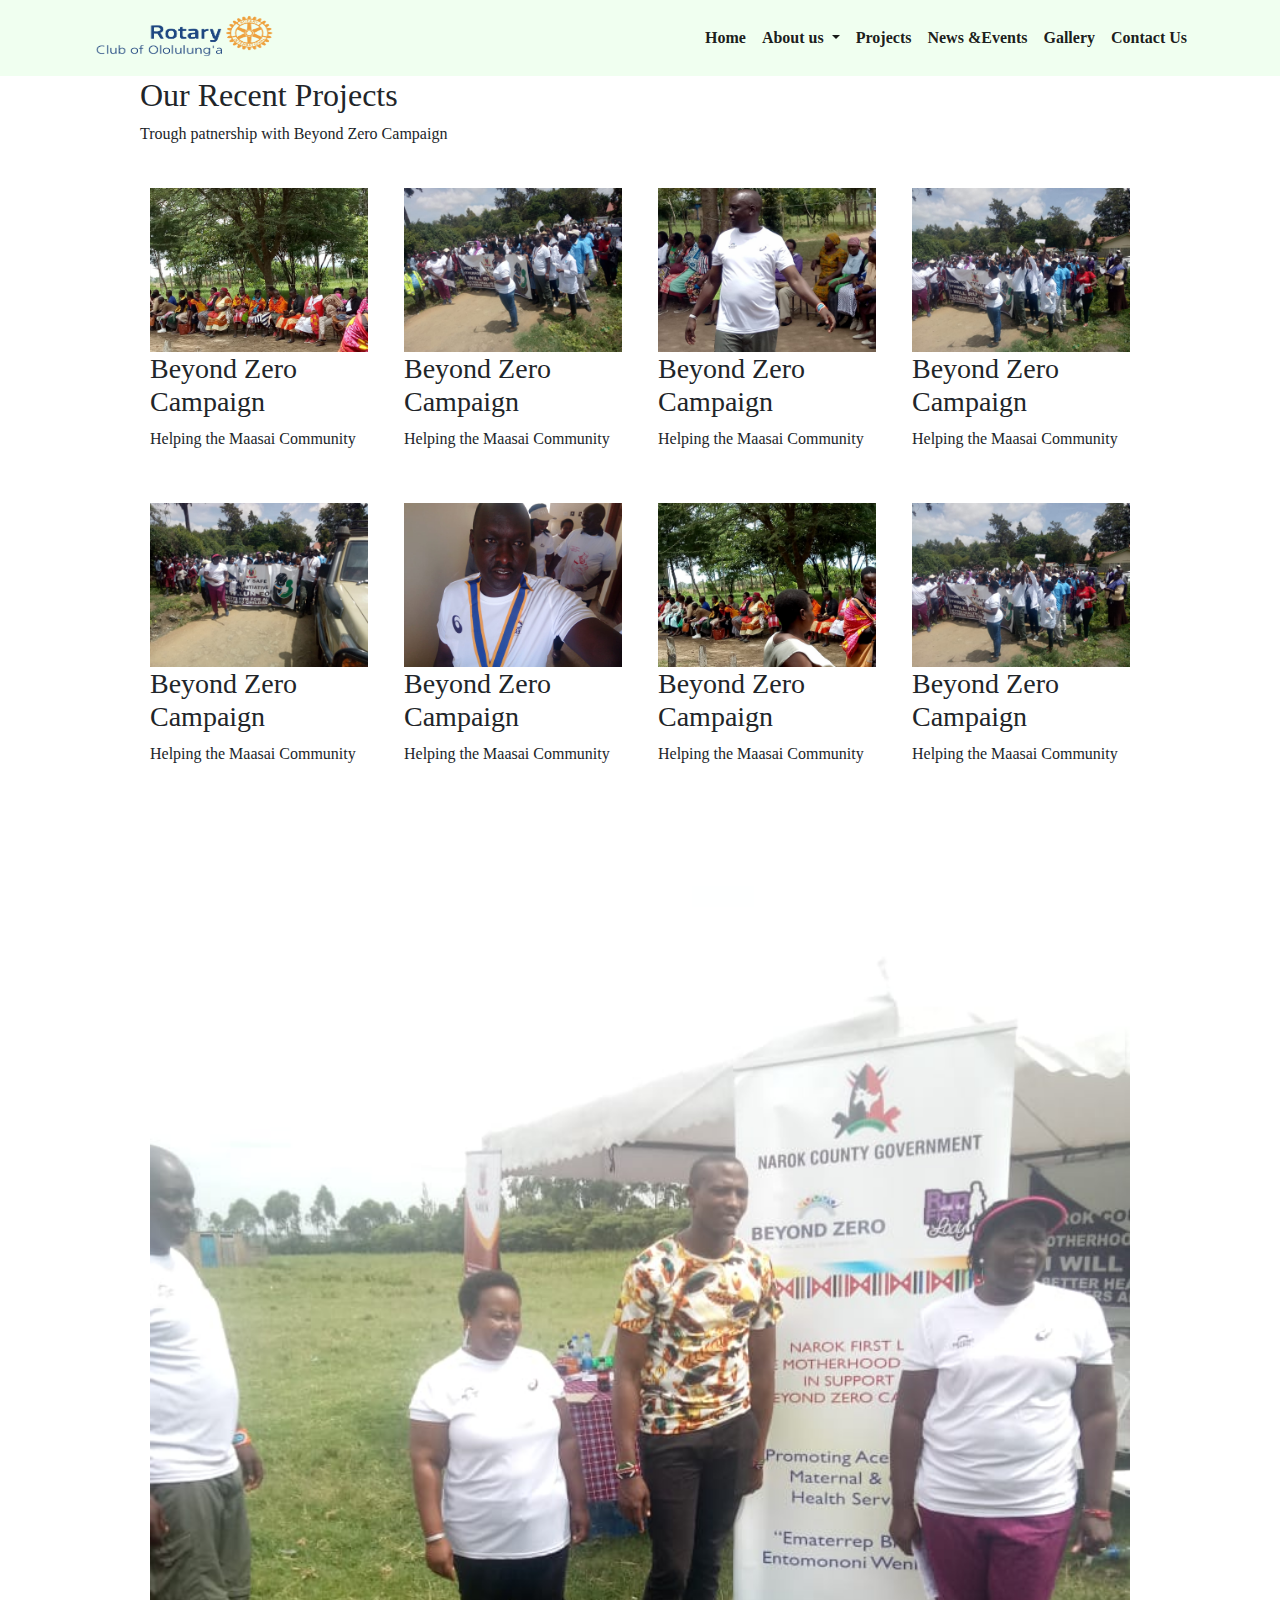
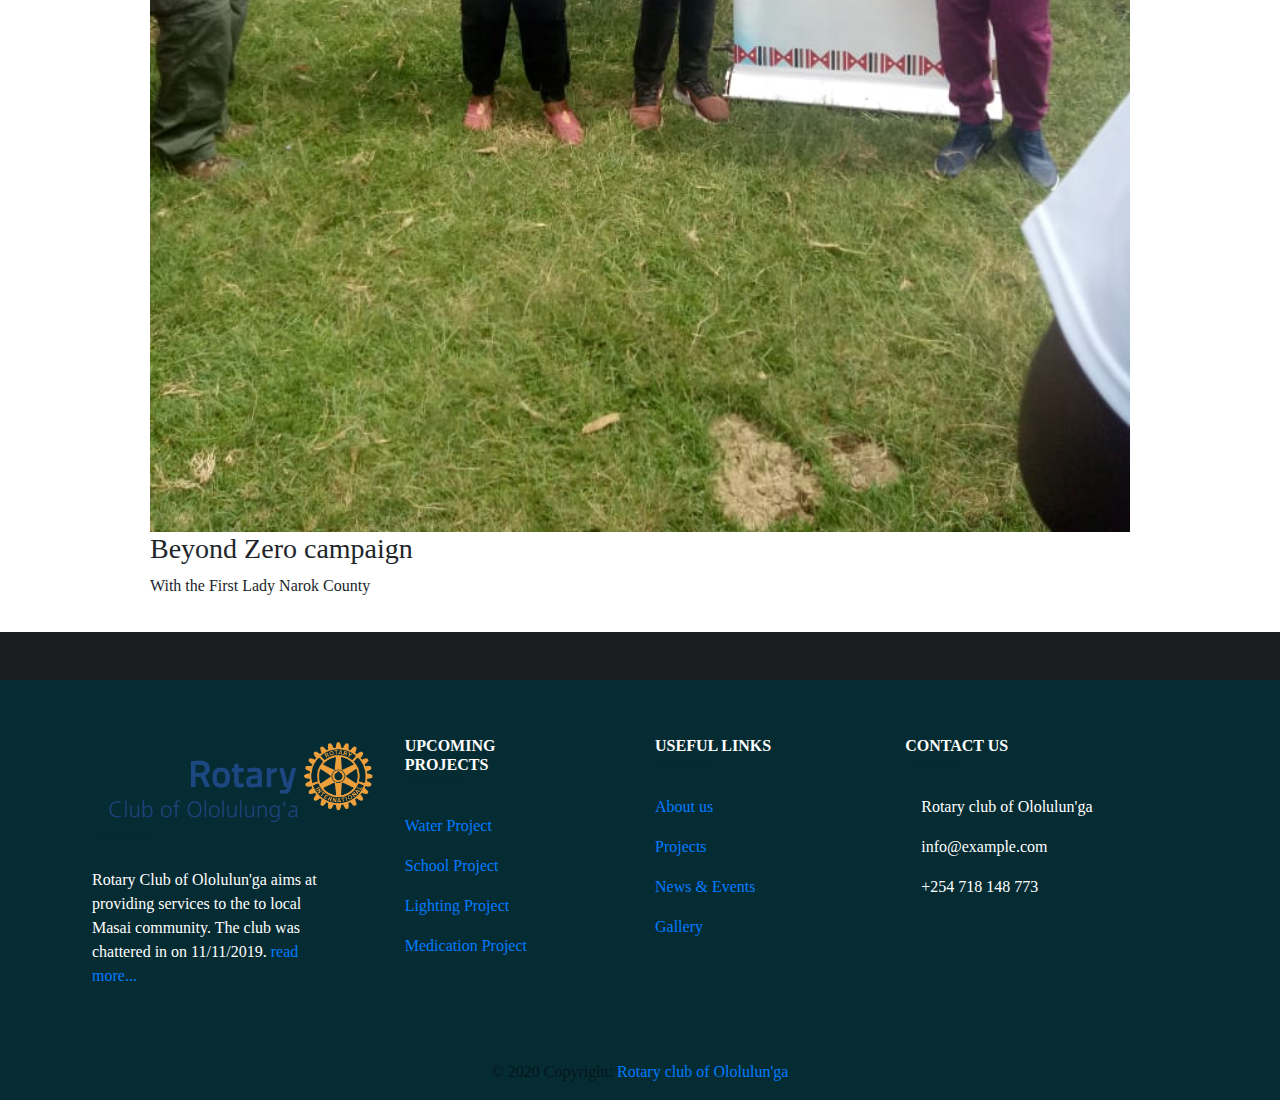
<file: RotaryProject/projects_initiatives.html>
<!DOCTYPE html>
<html lang="en">
<head>
    <meta charset="UTF-8">
    <meta name="viewport" content="width=device-width, initial-scale=1.0">
    <title>Title</title>
    <link rel="stylesheet" href="bootstrap-4.4.1-dist/css/bootstrap.css">
    <link rel="stylesheet" href="bootstrap-4.4.1-dist/css/bootstrap-grid.css">
    <link rel="stylesheet" href="bootstrap-4.4.1-dist/css/bootstrap-reboot.css">
    <link rel="stylesheet" href="css/main.css">
</head>
<body style="font-family:-apple-system, BlinkMacSystemFont">
<body style="font-family:-apple-system, BlinkMacSystemFont" class="expand-lg">
<nav class="navbar navbar-expand-lg sticky-top navbar-light " style="font-weight: bold;">
    <div class="container">
        <a class="navbar-brand" href="#"><img src="images/Rotary.png" width="200" height="50"  alt="Logo"></a>
        <button class="navbar-toggler" type="button" data-toggle="collapse" data-target="#navbarSupportedContent" aria-controls="navbarSupportedContent" aria-expanded="false" aria-label="Toggle navigation">
            <span class="navbar-toggler-icon"></span>
        </button>
        <div class="collapse navbar-collapse" id="navbarSupportedContent">
            <ul class="navbar-nav ml-auto">
                <li class="nav-item active">
                    <a class="nav-link" href="index.html">Home <span class="sr-only">(current)</span></a>
                </li>
                <li class="nav-item active dropdown">
                    <a class="nav-link dropdown-toggle" href="#" id="navbarDropdown" role="button" data-toggle="dropdown" aria-haspopup="true" aria-expanded="false">
                        About us
                    </a>
                    <div class="dropdown-menu" aria-labelledby="navbarDropdown">
                        <a class="dropdown-item" href="about_us.html">History</a>
                        <a class="dropdown-item" href="#">Focus areas</a>
                    </div>
                </li>
                <li class="nav-item active">
                    <a class="nav-link" href="projects_initiatives.html">Projects</a>
                </li>
                <li class="nav-item active">
                    <a class="nav-link" href="news_events.html">News &Events</a>
                </li>
                <li class="nav-item active">
                    <a class="nav-link" href="gallery.html">Gallery</a>
                </li>
                <li class="nav-item active">
                    <a class="nav-link" href="contact_us.html">Contact Us</a>
                </li>
            </ul>
        </div>
    </div>
</nav>
<section>
    <!-- MAIN (Center website) -->
    <div class="main">
        <h2>Our Recent Projects</h2>
        <p>Trough patnership with Beyond Zero Campaign</p>
        <div class="row">
            <div class="column">
                <div class="content">
                    <img src="images/IMG-20200419-WA0027.jpg" alt="" style="width:100%">
                    <h3>Beyond Zero Campaign</h3>
                    <p>Helping the Maasai Community</p>
                </div>
            </div>
            <div class="column">
                <div class="content">
                    <img src="images/IMG-20200419-WA0033.jpg" alt="" style="width:100%">
                    <h3>Beyond Zero Campaign</h3>
                    <p>Helping the Maasai Community</p>
                </div>
            </div>
            <div class="column">
                <div class="content">
                    <img src="images/IMG-20200419-WA0008.jpg" alt="" style="width:100%">
                    <h3>Beyond Zero Campaign</h3>
                    <p>Helping the Maasai Community</p>
                </div>
            </div>
            <div class="column">
                <div class="content">
                    <img src="images/IMG-20200419-WA0026.jpg" alt="" style="width:100%">
                    <h3>Beyond Zero Campaign</h3>
                    <p>Helping the Maasai Community</p>
                </div>
            </div>
            <div class="column">
                <div class="content">
                    <img src="images/IMG-20200419-WA0034.jpg" alt="" style="width:100%">
                    <h3>Beyond Zero Campaign</h3>
                    <p>Helping the Maasai Community</p>
                </div>
            </div>
            <div class="column">
                <div class="content">
                    <img src="images/IMG-20200419-WA0014.jpg" alt="" style="width:100%">
                    <h3>Beyond Zero Campaign</h3>
                    <p>Helping the Maasai Community</p>
                </div>
            </div>
            <div class="column">
                <div class="content">
                    <img src="images/IMG-20200419-WA0035.jpg" alt="" style="width:100%">
                    <h3>Beyond Zero Campaign</h3>
                    <p>Helping the Maasai Community</p>
                </div>
            </div>
            <div class="column">
                <div class="content">
                    <img src="images/IMG-20200419-WA0026.jpg" alt="" style="width:100%">
                    <h3>Beyond Zero Campaign</h3>
                    <p>Helping the Maasai Community</p>
                </div>
            </div>
        </div>
        <div class="content">
            <img src="images/IMG-20200419-WA0021.jpg" alt="" style="width:100%">
            <h3>Beyond Zero campaign</h3>
            <p>With the First Lady Narok County</p>
        </div>

        <!-- END MAIN -->
    </div>
</section>
<section class="footer">
    <!-- Footer -->
    <footer class="page-footer font-small lighten-5">

        <div style="background-color: #1b1e21;">
            <div class="container">

                <!-- Grid row-->
                <div class="row py-4 d-flex align-items-center">

                    <!-- Grid column -->
                    <div class="col-md-6 col-lg-5 text-center text-md-left mb-4 mb-md-0">
                    </div>
                    <!-- Grid column -->
                </div>
                <!-- Grid row-->

            </div>
        </div>

        <!-- Footer Links -->
        <div class="container text-center text-md-left mt-5">

            <!-- Grid row -->
            <div class="row mt-3 dark-grey-text">

                <!-- Grid column -->
                <div class="col-md-3 col-lg-4 col-xl-3 mb-4">

                    <!-- Content -->
                    <h6 class="text-uppercase font-weight-bold"><img src="images/Rotary.png" width="300" height="100" alt="" style="float: left;"></h6>
                    <hr class="teal accent-3 mb-4 mt-0 d-inline-block mx-auto" style="width: 60px;">
                    <p>Rotary Club of Ololulun'ga aims at providing services to the to local Masai community.
                        The club was chattered in on 11/11/2019. <a href="about_us.html">read more...</a></p>

                </div>
                <!-- Grid column -->

                <!-- Grid column -->
                <div class="col-md-2 col-lg-2 col-xl-2 mx-auto mb-4">

                    <!-- Links -->
                    <h6 class="text-uppercase font-weight-bold">UPCOMING PROJECTS</h6>
                    <hr class="teal accent-3 mb-4 mt-0 d-inline-block mx-auto" style="width: 60px;">
                    <p>
                        <a class="dark-grey-text" href="projects_initiatives.html">Water Project</a>
                    </p>
                    <p>
                        <a class="dark-grey-text" href="projects_initiatives.html">School Project</a>
                    </p>
                    <p>
                        <a class="dark-grey-text" href="projects_initiatives.html">Lighting Project</a>
                    </p>
                    <p>
                        <a class="dark-grey-text" href="projects_initiatives.html">Medication Project</a>
                    </p>

                </div>
                <!-- Grid column -->

                <!-- Grid column -->
                <div class="col-md-3 col-lg-2 col-xl-2 mx-auto mb-4">

                    <!-- Links -->
                    <h6 class="text-uppercase font-weight-bold">Useful links</h6>
                    <hr class="teal accent-3 mb-4 mt-0 d-inline-block mx-auto" style="width: 60px;">
                    <p>
                        <a class="dark-grey-text" href="about_us.html">About us</a>
                    </p>
                    <p>
                        <a class="dark-grey-text" href="projects_initiatives.html">Projects</a>
                    </p>
                    <p>
                        <a class="dark-grey-text" href="news_events.html">News & Events</a>
                    </p>
                    <p>
                        <a class="dark-grey-text" href="gallery.html">Gallery</a>
                    </p>

                </div>
                <!-- Grid column -->

                <!-- Grid column -->
                <div class="col-md-4 col-lg-3 col-xl-3 mx-auto mb-md-0 mb-4">

                    <!-- Links -->
                    <h6 class="text-uppercase font-weight-bold">Contact us</h6>
                    <hr class="teal accent-3 mb-4 mt-0 d-inline-block mx-auto" style="width: 60px;">
                    <p>
                        <i class="fa-home mr-3"></i>Rotary club of Ololulun'ga</p>
                    <p>
                        <i class="fa-envelope mr-3"></i> info@example.com</p>
                    <p>
                        <i class="fa-phone mr-3"></i> +254 718 148 773</p>
                </div>
                <!-- Grid column -->

            </div>
            <!-- Grid row -->

        </div>
        <!-- Footer Links -->

        <!-- Copyright -->
        <div class="footer-copyright text-center text-black-50 py-3">© 2020 Copyright:
            <a class="dark-grey-text" href="index.html">Rotary club of Ololulun'ga</a>
        </div>
        <!-- Copyright -->

    </footer>
    <!-- Footer -->
</section>
</body>
</html>
</file>
<file: RotaryProject/css/main.css>
.branding{
    background-color: #240090;
    text-align: center;
    font-family: Arial, halvetica, sans-serif;
    font-weight: bold;
}
header{
    background-color: #240090;
}
header ul{
    padding:20px;
}
header li{
    display:inline;
}
header a{
    color: white;
    padding:10px;
    text-space:1px;
    font-family: Arial, halvetica, sans-serif;
    font-weight: bold;
}
.d-block{

}
.button{
    text-decoration:none;
    color:#2F2FA2;
    display:inline-block;
    padding:0.5em 1em 0.5em;
    margin:0.5em;
    background-color: #3500D3;
    border: none;
    alignment: center;
}
/*.btn{*/
/*    color:#2F2FA2;*/
/*    display:inline-block;*/
/*    padding:0.5em 1em 0.5em;*/
/*    margin:0.5em;*/
/*    background-color: #2F2FA2;*/
/*    border: none;*/
/*    alignment: center;*/
/*}*/
.button:hover{
    background: darkgoldenrod;
}
.btn:hover{
    background: #17a2b8;
    color:#007bff;
}
.card button{
    color:#2e99cc;
    size: auto;
    alignment: center;
}
#section-a .card img:hover{
    opacity:0.3;
}
.content{
    padding:16px;
}
.sticky{
    Position:fixed;
    top:0;
    width: 100%;
}
.sticky +.content{
    padding-top: 60px;
}
.navbar{
    background-color: honeydew;
    color: #007bff;
    border: #6c757d;
}
.section-d{
    text-align: center;
    font-family: -apple-system;
    color:white;
    background-image:url("../images/IMG-20200419-WA0018.jpg");
    background-size:cover;
    background-repeat:no-repeat;
    background-position:center;
    height:50vh;
    /*padding-top:100px;*/
    background-attachment: fixed;
    font-weight: bold;
}
.card image{
    width:50px;

}
.section-b{
    background-color: whitesmoke;
}
.right{
    background-color:transparent;
    color:black;
    border: none;
    text-align: center;
}
.card{
    background-attachment: fixed;
}
/*cards slider insert alert*/
/* equal card height */
.row-equal > div[class*='col-'] {
    display: flex;
    flex: 1 0 auto;
}

.row-equal .card {
    width: 100%;
}

/* ensure equal card height inside carousel */
.carousel-inner>.row-equal.active,
.carousel-inner>.row-equal.next,
.carousel-inner>.row-equal.prev {
    display: flex;
}

/* prevent flicker during transition */
.carousel-inner>.row-equal.active.left,
.carousel-inner>.row-equal.active.right {
    opacity: 0.5;
    display: flex;
}


/* control image height */
.card-img-top-250 {
    max-height: 250px;
    overflow:hidden;
}
.footer{
    background-color: #062c33;
    color: white;
}
.navbar{
    background-color: honeydew;
}
.text{
    padding-left: 100px;
    padding-right: 100px;
}
.list{
    list-style: upper-roman;
}
.fa-envelope{
    background-image: url("../images/icons8-secured-letter-64.png");
}
.fa-facebook-f{
    background-image: url("../images/facebook icon.jpg");
}
.fb-ic{
    background-image: url("../images/facebook icon.jpg");
}
.fa-home{
    background-image: url("../images/home image icon.png");
}
.fa-phone{
    background-image: url("../images/phone web icon.png");
}
.fa-print{
    background-image: url("../images/print web icon.jpg");
}
.gplus-ic{
    background-image: url("../images/google web icon.jpg");
}
* {
    box-sizing: border-box;
}

/* Center website */
.main {
    max-width: 1000px;
    margin: auto;
}

h1 {
    font-size: 50px;
    word-break: break-all;
}

.row {
    margin: 8px -16px;
}

/* Add padding BETWEEN each column (if you want) */
.row,
.row > .column {
    padding: 8px;
}

/* Create four equal columns that floats next to each other */
.column {
    float: left;
    width: 25%;
}

/* Clear floats after rows */
.row:after {
    content: "";
    display: table;
    clear: both;
}

/* Content */
.content {
    background-color: white;
    padding: 10px;
}

/* Responsive layout - makes a two column-layout instead of four columns */
@media screen and (max-width: 900px) {
    .column {
        width: 50%;
    }
}

/* Responsive layout - makes the two columns stack on top of each other instead of next to each other */
@media screen and (max-width: 600px) {
    .column {
        width: 100%;
    }
}
.pic {
    bottom: 0;
    left: 0;
    margin: auto;
    position: absolute;
    right: 0;
    text-align: center;
    top: 0;
    width: 100%;
}

.pic img {
    max-width: 100%;
}
.word{
    text-align: center;
    top:0;
    width:100%;
    bottom:0;
    left:0;
    right:0;
}
/*.right{*/
/*    bottom: 0;*/
/*    left: 0;*/
/*    margin: auto;*/
/*    right: 0;*/
/*    text-align: center;*/
/*    top: 0;*/
/*    width: 100%;*/
/*}*/
@media screen and (max-width: 620px) {
    .section-b.section-d.section-e.section-a.footer.about-a.about-b.main.section {
        width: 100%; /* The width is 100%, when the viewport is 800px or smaller */
    }
}

.resize{
    text-align:center;
    color:#F39C9C;
    font-size:100%;
    width:100%;

}

@media screen and (max-width: 680px){
    .resize{
        font-size: 50%;
    }
}
.news-1{
    background-image: url("../images/IMG-20200429-WA0061.jpg");
    height: 70vh;
}
</file>
